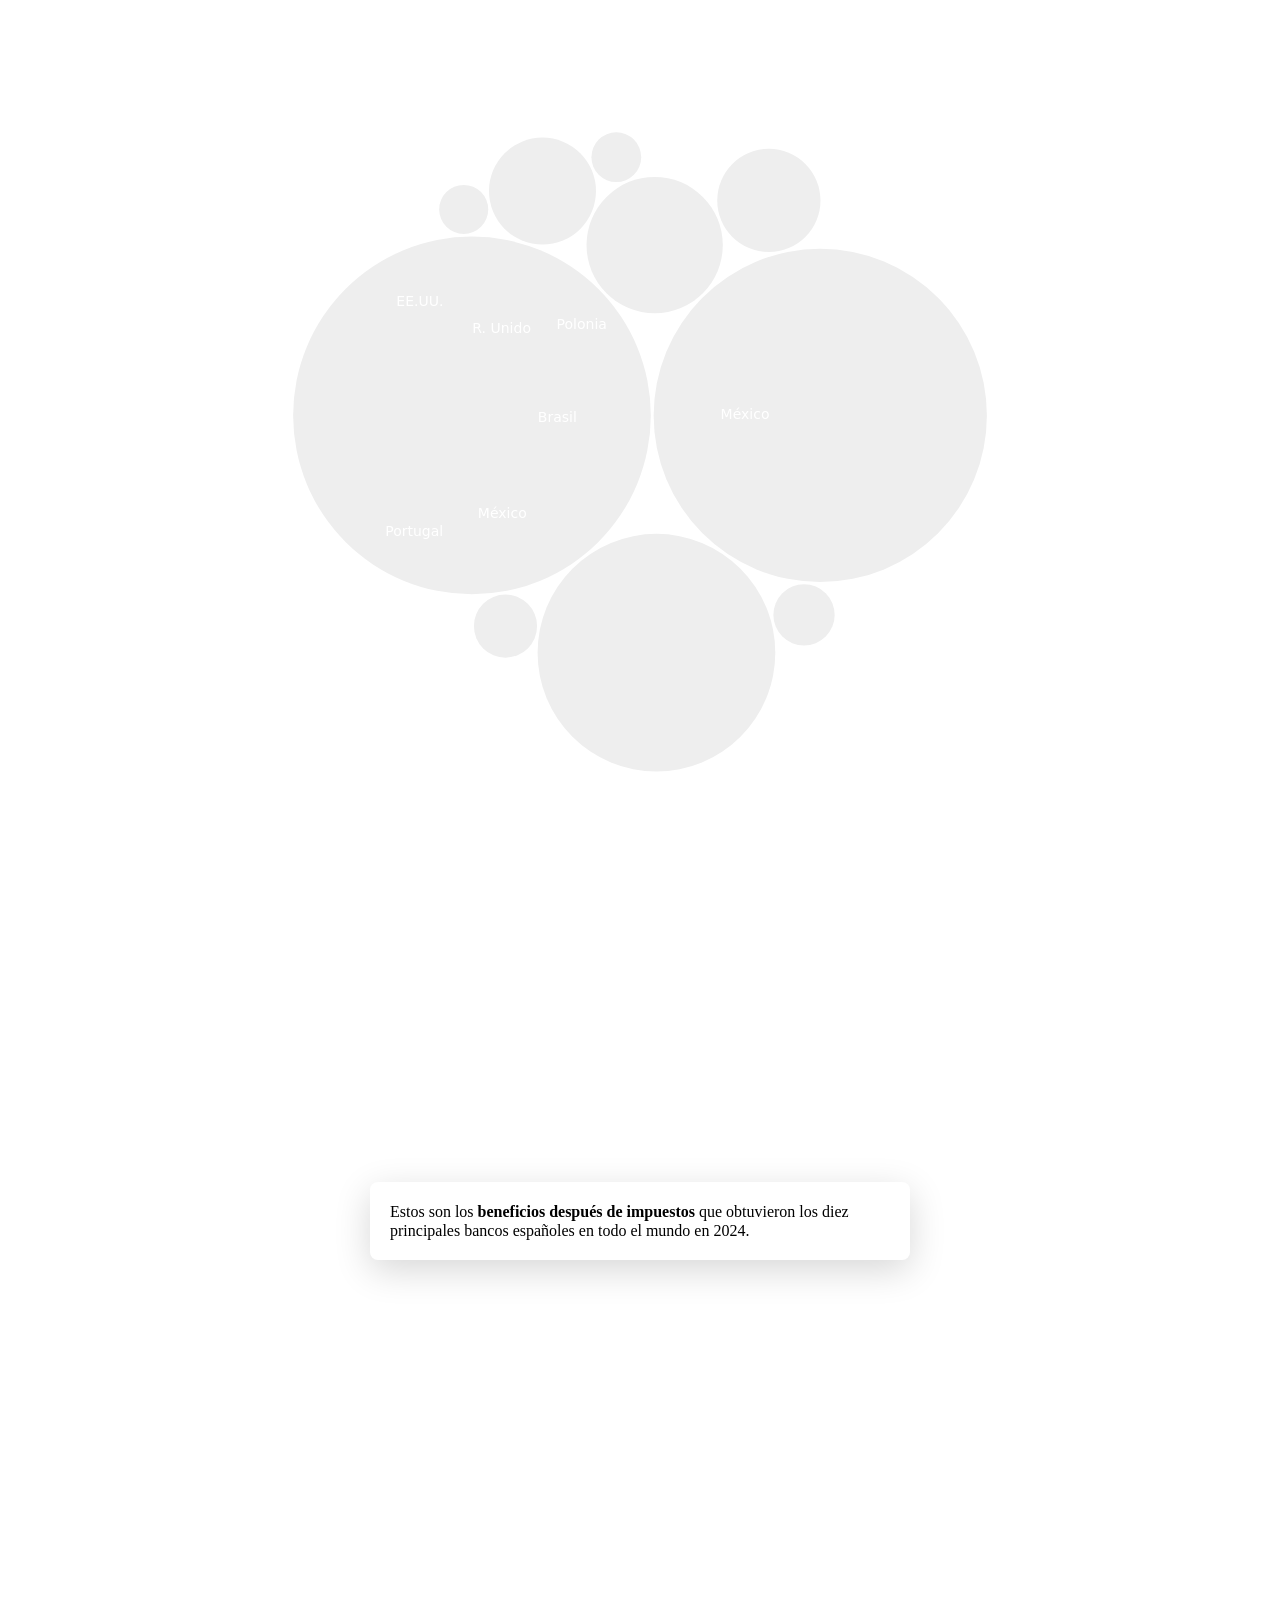
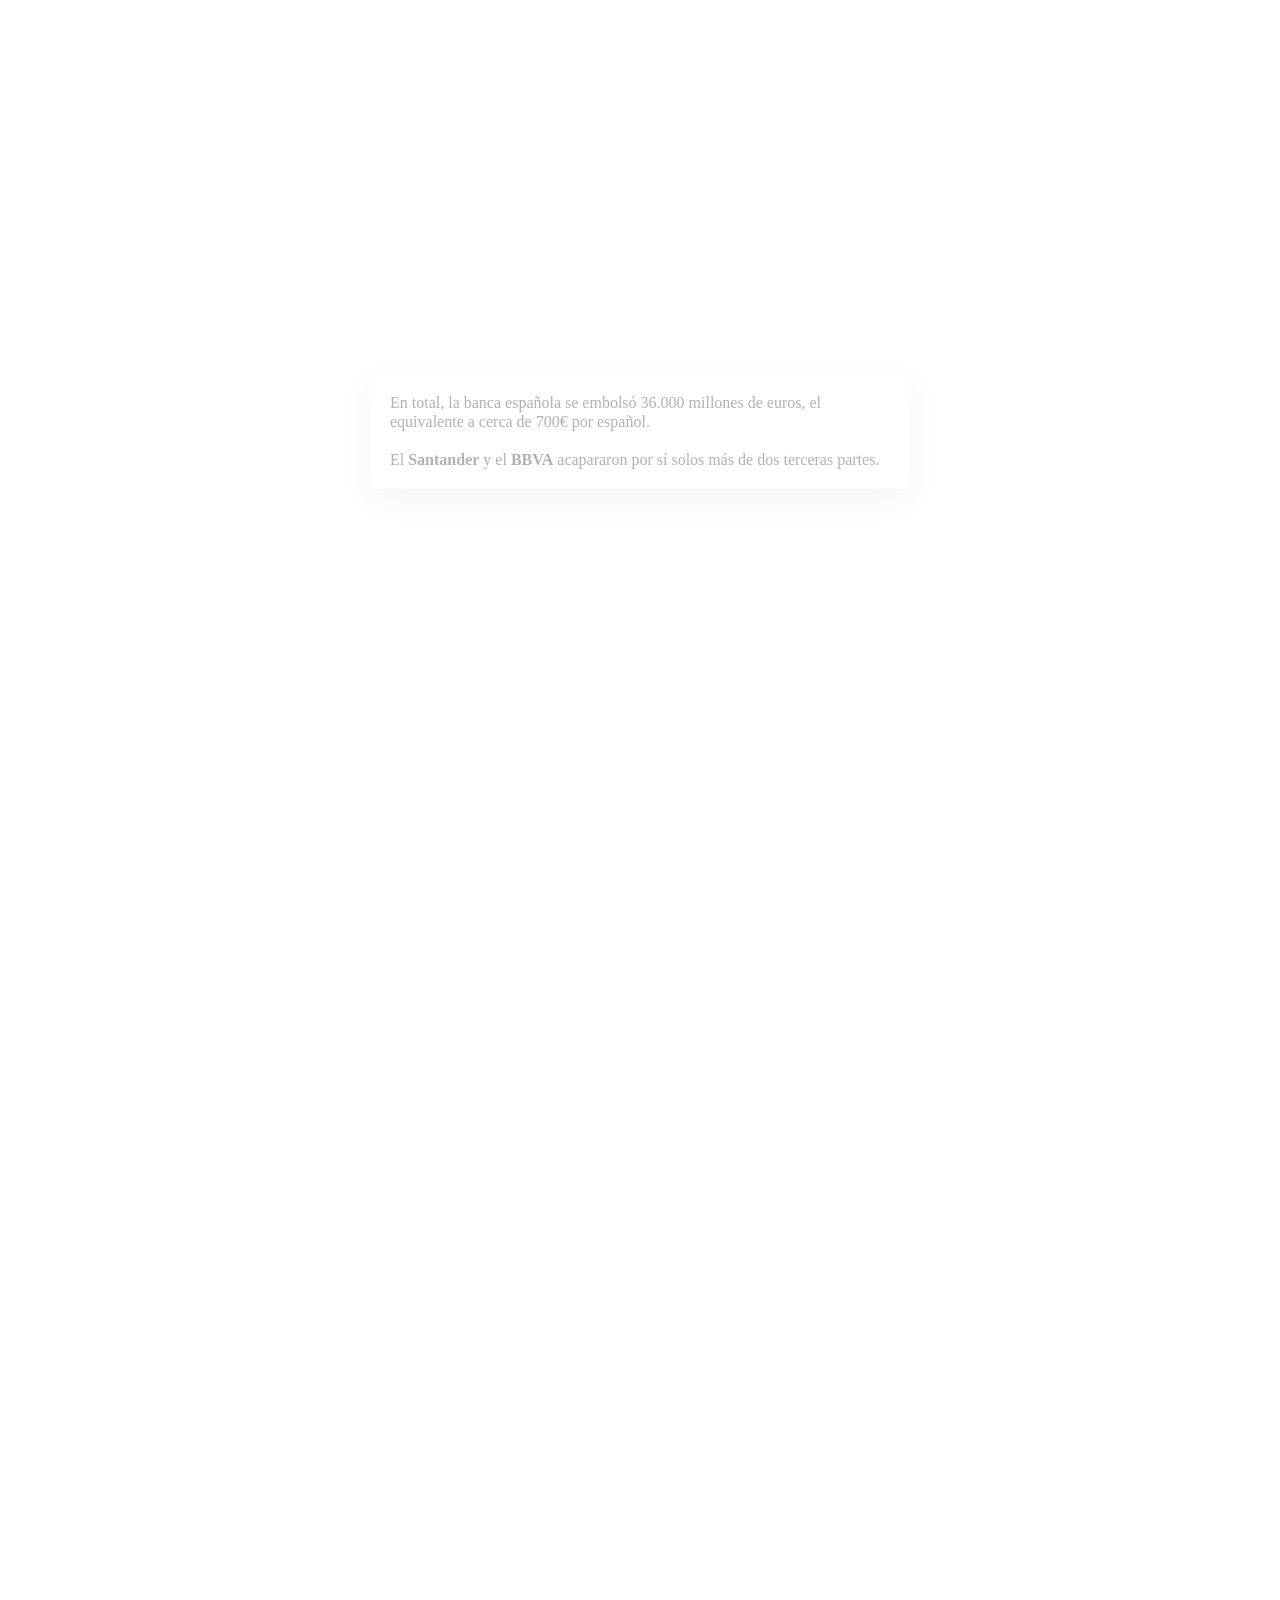
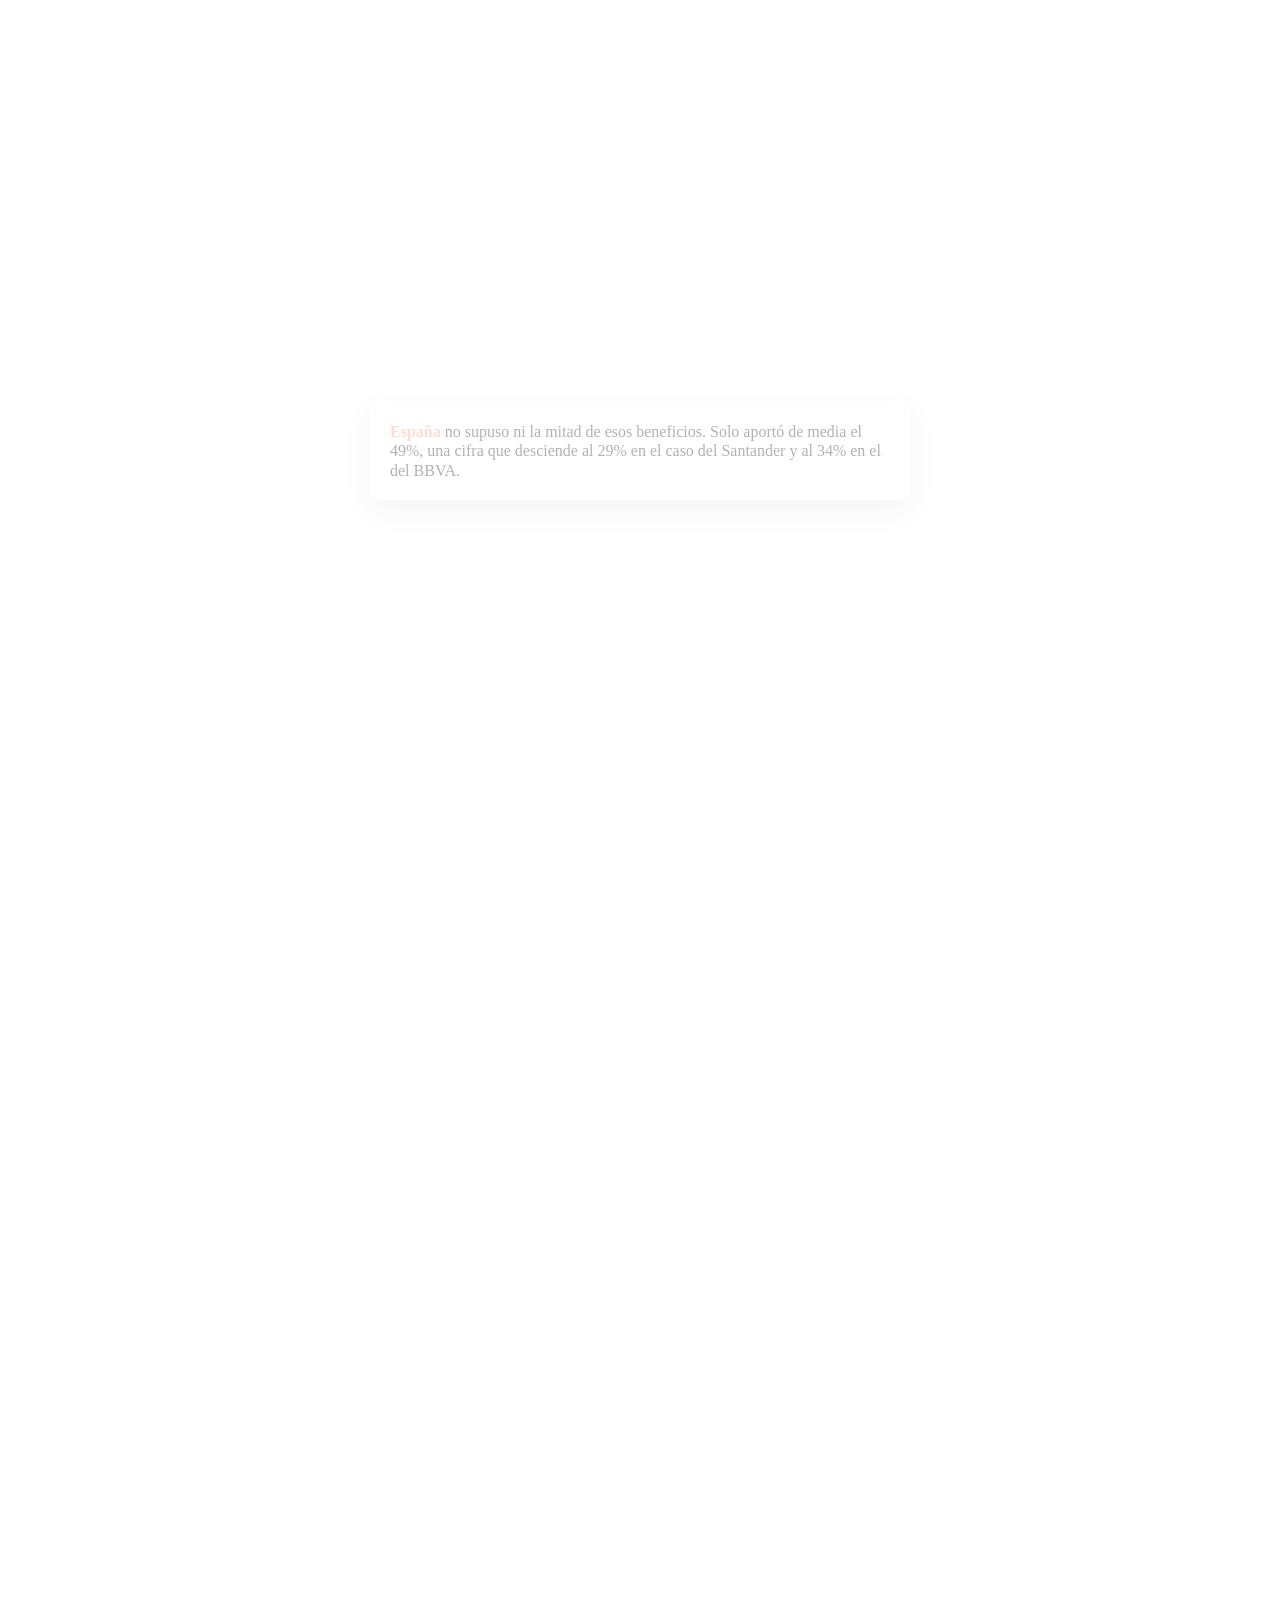
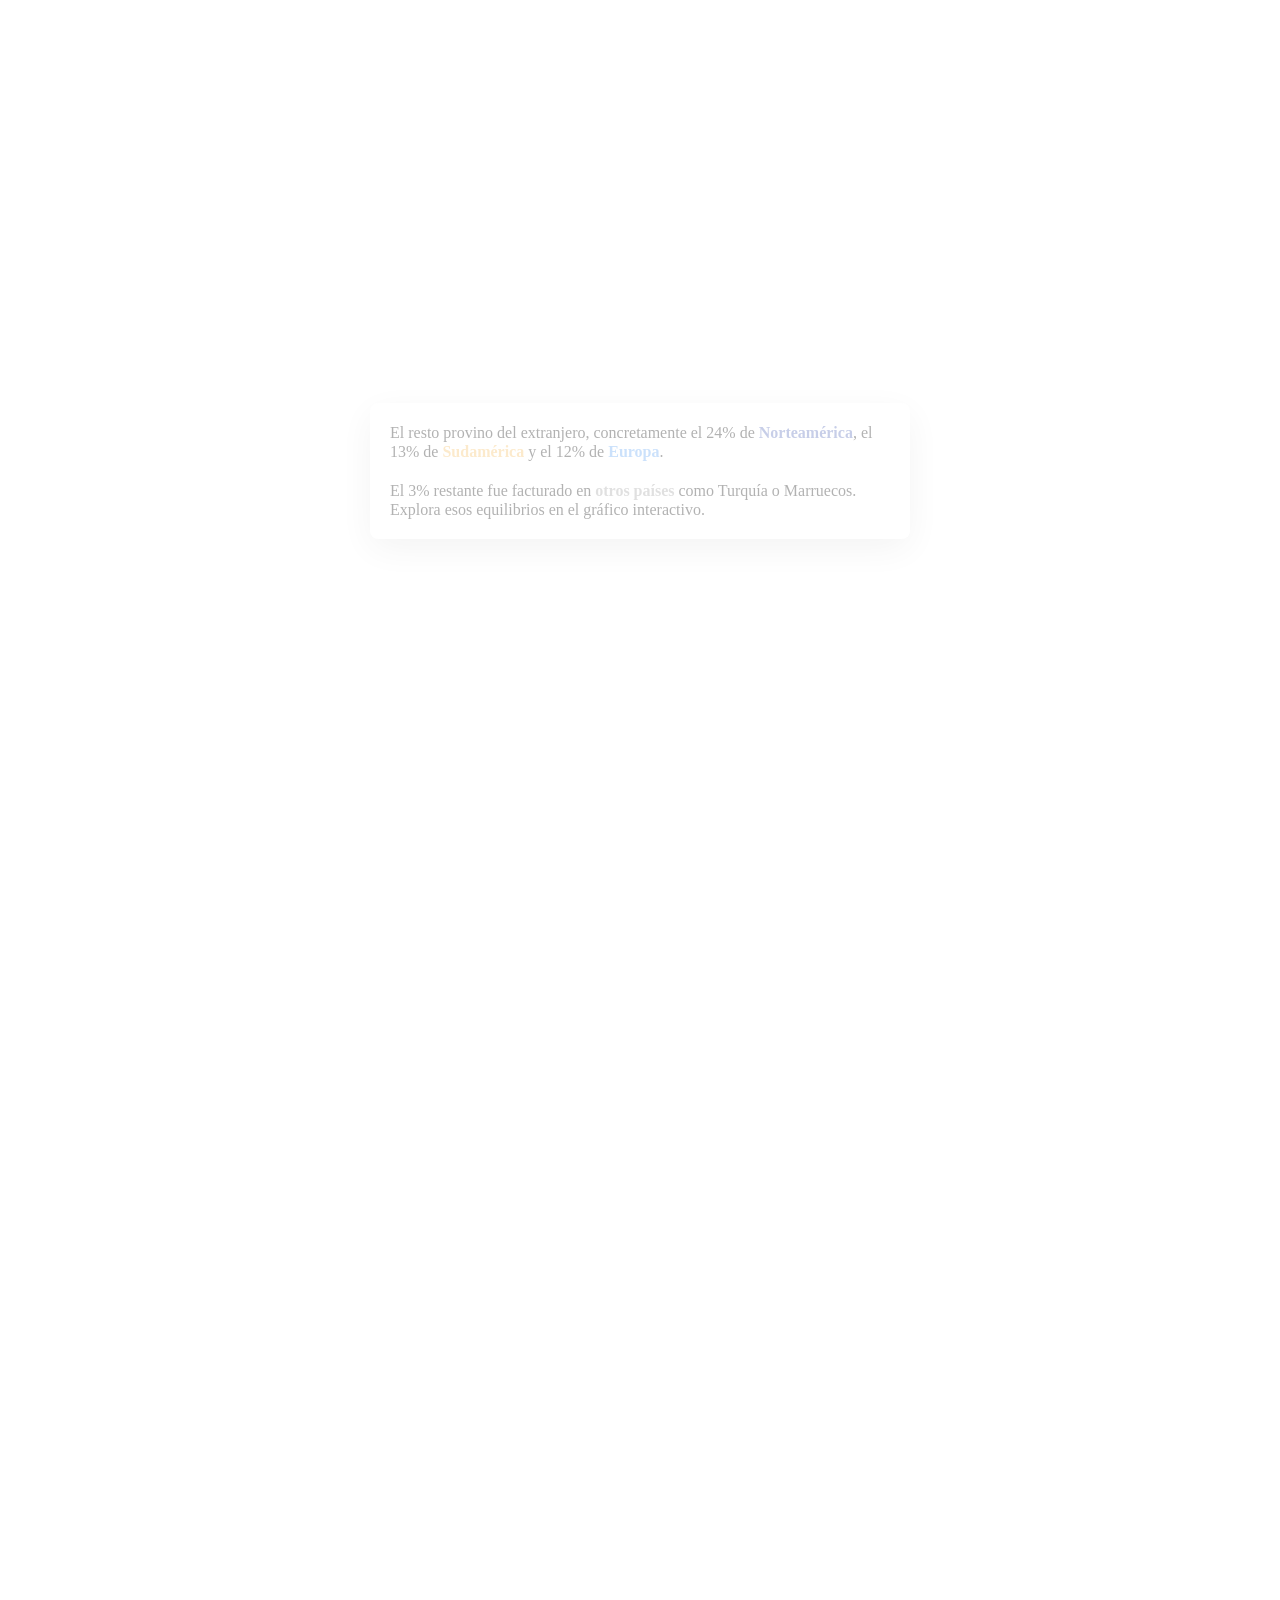
<file: index.html>
<!DOCTYPE html>
<html lang="en">
  <head>
    <meta charset="UTF-8" />
    <link rel="icon" href="data:image/svg+xml,<svg xmlns=%22http://www.w3.org/2000/svg%22 viewBox=%220 0 100 100%22><text y=%22.9em%22 font-size=%2290%22>📈</text></svg>">
    <meta name="viewport" content="width=device-width, initial-scale=1.0" />
    <title>Template | Svelte for Data Visualization</title>
    <script type="module" crossorigin src="docs/assets/index.5379f39e.js"></script>
    <link rel="stylesheet" href="docs/assets/index.8fe92144.css">
  </head>
  <body>
    <div id="app"></div>
    
  </body>
</html>
</file>
<file: docs/assets/index.8fe92144.css>
a,abbr,acronym,address,applet,article,aside,audio,b,big,blockquote,body,canvas,caption,center,cite,code,dd,del,details,dfn,div,dl,dt,em,embed,fieldset,figcaption,figure,footer,form,h1,h2,h3,h4,h5,h6,header,hgroup,html,i,iframe,img,ins,kbd,label,legend,li,mark,menu,nav,object,ol,output,p,pre,q,ruby,s,samp,section,small,span,strike,strong,sub,summary,sup,table,tbody,td,tfoot,th,thead,time,tr,tt,u,ul,var,video{margin:0;padding:0;border:0;font-size:100%;font:inherit;vertical-align:baseline}article,aside,details,figcaption,figure,footer,header,hgroup,menu,nav,section{display:block}body{line-height:1}ol,ul{list-style:none}blockquote,q{quotes:none}blockquote:after,blockquote:before,q:after,q:before{content:"";content:none}table{border-collapse:collapse;border-spacing:0}:root{font-family:Lato,system-ui,-apple-system,Helvetica,Arial,sans-serif;font-size:16px;line-height:24px;font-weight:400;font-synthesis:none;text-rendering:optimizeLegibility;-webkit-font-smoothing:antialiased;-moz-osx-font-smoothing:grayscale;-webkit-text-size-adjust:100%}.step-content{font-family:Bitter,Georgia,"Droid Serif",serif}body{padding:6px}.tooltip.svelte-8d9aui.svelte-8d9aui{background-color:#fff;box-shadow:0 2px 8px #0000001a;padding:8px;border-radius:4px;max-width:220px;pointer-events:none;transition:top 50ms ease,left 50ms ease;border:1px solid #ddd}.title-line.svelte-8d9aui.svelte-8d9aui{display:flex;justify-content:space-between;align-items:baseline;gap:6px}h1.svelte-8d9aui.svelte-8d9aui{font-size:.9rem;font-weight:700;color:#222;margin:0}.bank.svelte-8d9aui.svelte-8d9aui{background-color:#f28b79;color:#fff;padding:2px 8px;border-radius:12px;font-size:12px;font-weight:600;white-space:nowrap;user-select:none;border:1px solid rgba(0,0,0,.15);flex-shrink:0}.value.svelte-8d9aui.svelte-8d9aui{font-size:.8rem;color:#444;margin:4px 0 0}.value.svelte-8d9aui em.svelte-8d9aui{font-style:italic}.chart-container.svelte-1oxcyjl{user-select:none;height:100vh}svg.svelte-1oxcyjl{display:block}text.svelte-1oxcyjl{pointer-events:none;font-weight:600}.banco.svelte-1oxcyjl,.activos.svelte-1oxcyjl{text-shadow:-1.5px -1.5px 0 #fff,1.5px -1.5px 0 #fff,-1.5px 1.5px 0 #fff,1.5px 1.5px 0 #fff;font-weight:800;background-color:#fff;alignment-baseline:middle;text-transform:uppercase}.activos.svelte-1oxcyjl{font-weight:400}.pais.svelte-1oxcyjl{font-weight:400;fill:#fff;text-anchor:middle;alignment-baseline:middle}.step.svelte-1oxcyjl{height:90vh;opacity:.3;transition:opacity .3s ease;display:flex;justify-content:center;place-items:center}.step.active.svelte-1oxcyjl{opacity:1}.step-content.svelte-1oxcyjl{background:white;padding:20px;border-radius:8px;max-width:500px;width:100%;box-shadow:#00000029 0 10px 36px;line-height:1.2}section.svelte-1oxcyjl{position:relative}.steps.svelte-1oxcyjl{position:relative;z-index:2;pointer-events:none}.sticky.svelte-1oxcyjl{position:sticky;top:0;z-index:1;height:90vh;top:5vh;display:flex;align-items:center;justify-content:center}.chart-container.svelte-1oxcyjl{width:100%;height:100%;max-width:750px;max-height:750px}
</file>
